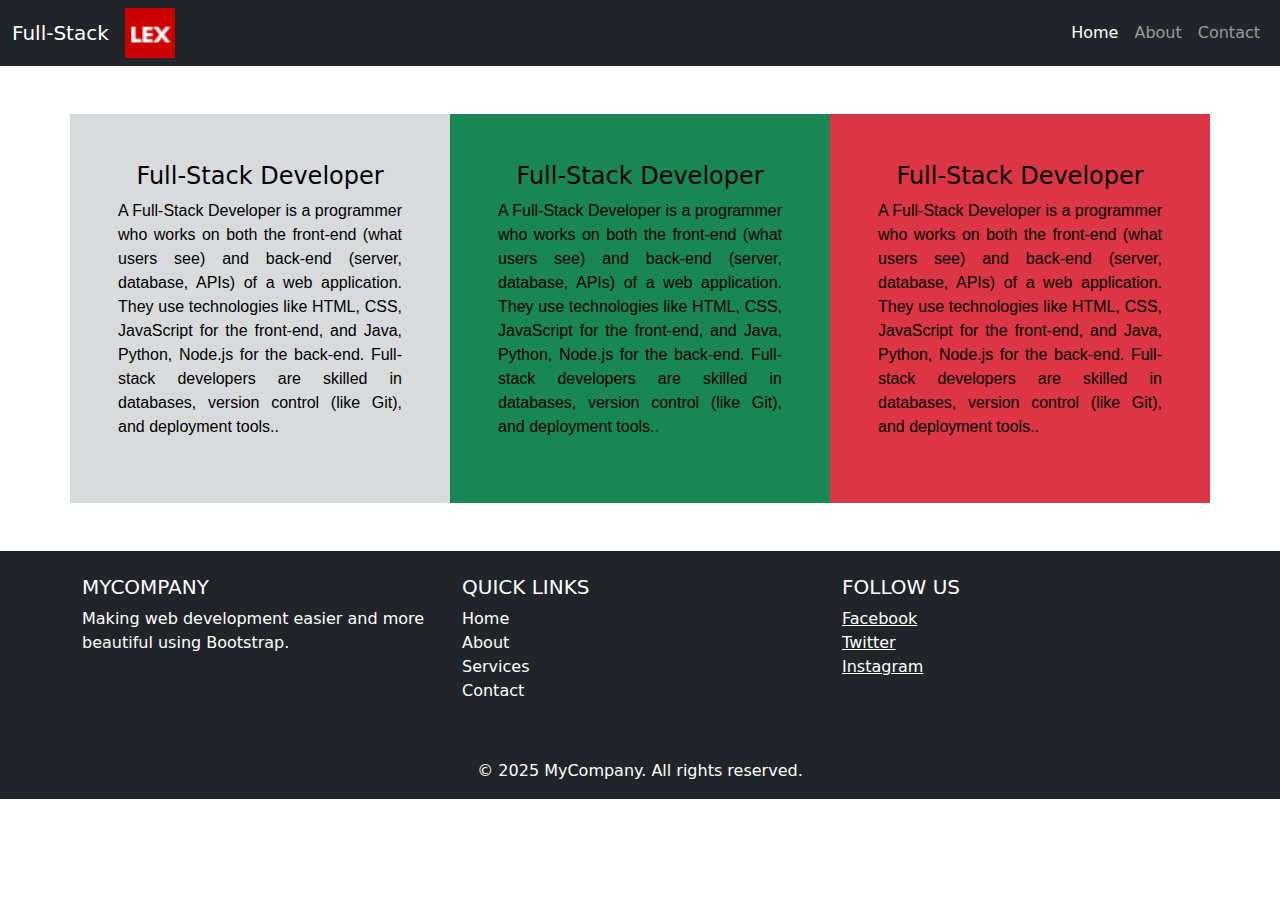
<file: aboutus.html>
<!DOCTYPE html>
<html lang="en">
    <head>
      <title>Bootstrap Example</title>
  <meta charset="utf-8">
  <meta name="viewport" content="width=device-width, initial-scale=1">
  <link href="https://cdn.jsdelivr.net/npm/bootstrap@5.3.3/dist/css/bootstrap.min.css" rel="stylesheet"/>
  <script src="https://cdn.jsdelivr.net/npm/bootstrap@5.3.3/dist/js/bootstrap.bundle.min.js"></script>
  <link rel="stylesheet" href="text.css">

  <bondy>
  <!-- 🔹 1. Navbar -->
   <nav class="navbar navbar-expand-md navbar-dark bg-dark">
    <div class="container-fluid">
      <a class="navbar-brand" href="#">Full-Stack</a>
      <img src="img/logo.png" alt="Logo" class="img-fluid" style="width: 50px; height: 50px;">
      <button class="navbar-toggler" type="button" data-bs-toggle="collapse" data-bs-target="#navbarContent">
        <span class="navbar-toggler-icon"></span>
      </button>
      <div class="collapse navbar-collapse" id="navbarContent">
        <ul class="navbar-nav ms-auto">
          <li class="nav-item"><a class="nav-link active" href="index.html">Home</a></li>
          <li class="nav-item"><a class="nav-link" href="aboutus.html">About</a></li>
          <li class="nav-item"><a class="nav-link" href="#">Contact</a></li>
        </ul>
      </div>
    </div>
  </nav>

  <!-- 🔹 2. Grid System -->
  <div class="container my-5">
    <div class="row text-black text-center">
      <div class="col-sm-4 p-5" style="background-color: #d8dadc;">
        <h4><i class="bi bi-house-door"></i> Full-Stack Developer</h4>
        <p class="text">A Full-Stack Developer is a programmer who works on both the front-end (what users see) 
          and back-end (server, database, APIs) of a web application. They use technologies like HTML, 
          CSS, JavaScript for the front-end, and Java, 
          Python, Node.js for the back-end. Full-stack developers are 
          skilled in databases, version control (like Git), and deployment tools..</p>
      </div>
      <div class="col-sm-4 p-5" style="background-color: #198754;">
        <h4><i class="bi bi-people"></i> Full-Stack Developer</h4>
        <p class="text">A Full-Stack Developer is a programmer who works on both the front-end (what users see) 
          and back-end (server, database, APIs) of a web application. They use technologies like HTML, 
          CSS, JavaScript for the front-end, and Java, 
          Python, Node.js for the back-end. Full-stack developers are 
          skilled in databases, version control (like Git), and deployment tools..</p>
      </div>
      <div class="col-sm-4 p-5" style="background-color: #dc3545;">
        <h4><i class="bi bi-envelope"></i> Full-Stack Developer</h4>
        <p class="text">A Full-Stack Developer is a programmer who works on both the front-end (what users see) 
          and back-end (server, database, APIs) of a web application. They use technologies like HTML, 
          CSS, JavaScript for the front-end, and Java, 
          Python, Node.js for the back-end. Full-stack developers are 
          skilled in databases, version control (like Git), and deployment tools..</p>
      </div>
    </div>
  </div>
  </bondy>

  <!-- 🔹 5. Footer -->
    <footer class="bg-dark text-white pt-4 pb-3 mt-5">
  <div class="container text-center text-md-start">
    <div class="row">
      <!-- Company Info -->
      <div class="col-md-4 mb-4">
        <h5 class="text-uppercase">MyCompany</h5>
        <p>
          Making web development easier and more beautiful using Bootstrap.
        </p>
      </div>

      <!-- Quick Links -->
      <div class="col-md-4 mb-4">
        <h5 class="text-uppercase">Quick Links</h5>
        <ul class="list-unstyled">
          <li><a href="index.html" class="text-white text-decoration-none">Home</a></li>
          <li><a href="aboutus.html" class="text-white text-decoration-none">About</a></li>
          <li><a href="#" class="text-white text-decoration-none">Services</a></li>
          <li><a href="#" class="text-white text-decoration-none">Contact</a></li>
        </ul>
      </div>

      <!-- Social Media -->
      <div class="col-md-4 mb-4">
        <h5 class="text-uppercase">Follow Us</h5>
        <a href="#" class="text-white me-3"><i class="bi bi-facebook"></i> Facebook</a><br>
        <a href="#" class="text-white me-3"><i class="bi bi-twitter"></i> Twitter</a><br>
        <a href="#" class="text-white"><i class="bi bi-instagram"></i> Instagram</a>
      </div>
    </div>

    <div class="text-center mt-3">
      <p class="mb-0">&copy; 2025 MyCompany. All rights reserved.</p>
    </div>
  </div>
</footer>
</html>
</file>
<file: text.css>
p.text{
    font-size: 16px;
    line-height: 1.5;
    font-family: Arial, sans-serif;
    text-align: justify;
    text color: #333;
}
</file>
